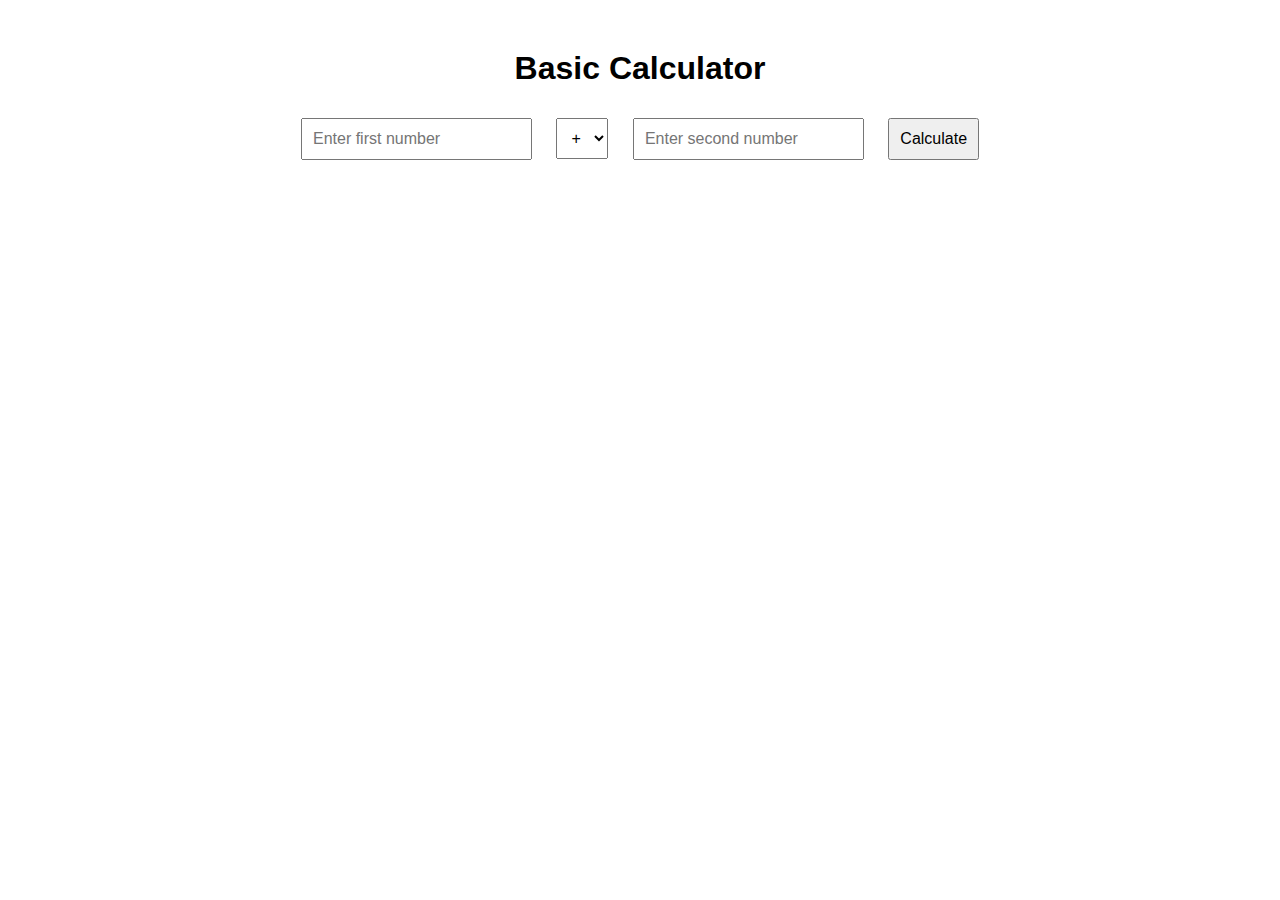
<file: index.html>
<!DOCTYPE html>
<html lang="en">
<head>
    <meta charset="UTF-8">
    <meta name="viewport" content="width=device-width, initial-scale=1.0">
    <title>Basic Calculator</title>
    <link rel="stylesheet" href="styles/style.css">
</head>
<body>
    <h1>Basic Calculator</h1>
    <div class="calculator">
        <input type="number" id="num1" placeholder="Enter first number">
        <select id="operator">
            <option value="+">+</option>
            <option value="-">-</option>
            <option value="*">*</option>
            <option value="/">/</option>
        </select>
        <input type="number" id="num2" placeholder="Enter second number">
        <button onclick="calculate()">Calculate</button>
        <p id="result"></p>
    </div>
    <script src="scripts/main.js"></script>
</body>
</html>
</file>
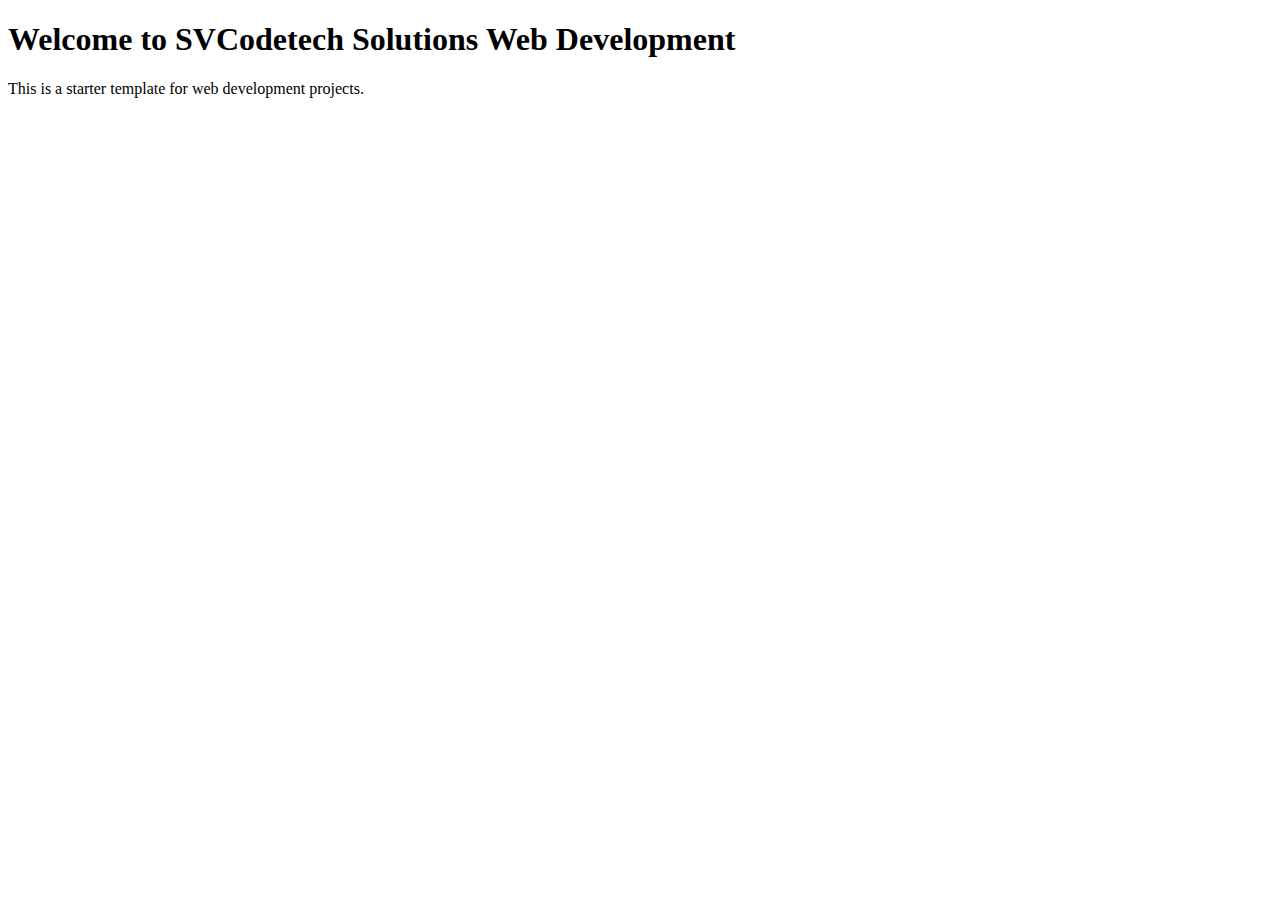
<file: WebDevelopment/index.html>
<!DOCTYPE html>
<html lang="en">
<head>
    <meta charset="UTF-8">
    <title>SVCodetech Web Development</title>
</head>
<body>
    <h1>Welcome to SVCodetech Solutions Web Development</h1>
    <p>This is a starter template for web development projects.</p>
</body>
</html>
</file>
<file: styles/style.css>
body {
    font-family: Arial, sans-serif;
    text-align: center;
    margin-top: 50px;
}

.calculator {
    display: inline-block;
    text-align: left;
}

input, select, button {
    margin: 10px;
    padding: 10px;
    font-size: 16px;
}

#result {
    font-size: 18px;
    margin-top: 20px;
}
</file>
